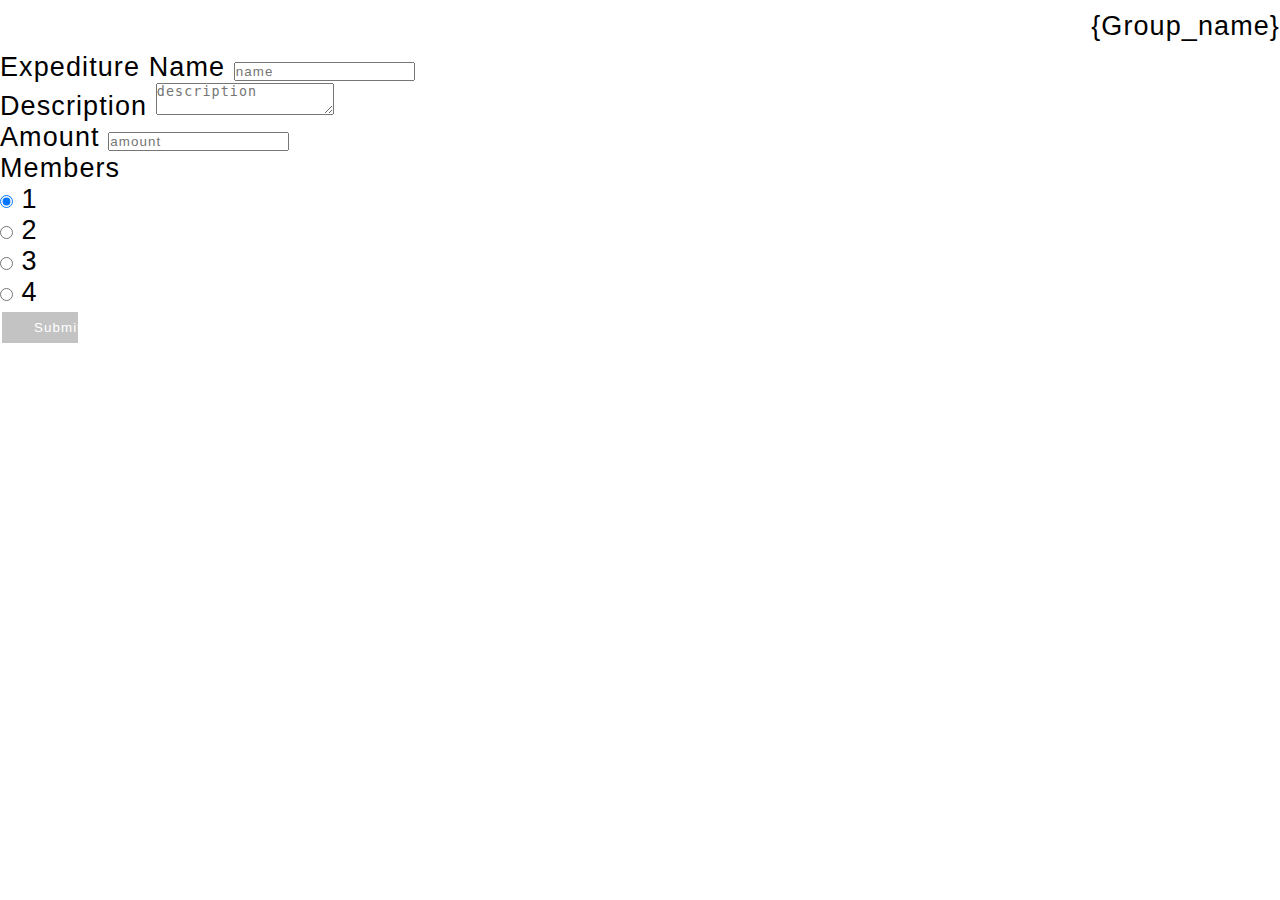
<file: expense/index.html>
<!DOCTYPE html>
<html lang="en">
  <head>
    <meta charset="UTF-8" />
    <meta http-equiv="X-UA-Compatible" content="IE=edge" />
    <meta name="viewport" content="width=device-width, initial-scale=1.0" />
    <title>Expenzo | Welcome to the most customizable Expense Tracker</title>

    <!-- Stylesheets -->
    <link rel="stylesheet" href="../static/css/styles.css" />
  </head>
  <body>
    <section class="expense">
      <header id="header">
        <a id="logo" href="/home/">Exprezo</a>
        <nav>{Group_name}</nav>
      </header>
      <form class="expense-form">
        <label for="name">Expediture Name</label>
        <input type="text" name="name" id="name" placeholder="name" required />
        <br />
        <label for="description">Description</label>
        <textarea name="description" id="description" placeholder="description"></textarea>
        <br />
        <label for="amount">Amount</label>
        <input type="text" name="amount" id="amount" placeholder="amount" required />
        <br />
        <label for="members">Members</label>
        <br />

        <input type="radio" name="members" id="members" value="1" checked />
        <label for="members">1</label>
        <br />

        <input type="radio" name="members" id="members" value="2" />
        <label for="members">2</label>
        <br />

        <input type="radio" name="members" id="members" value="3" />
        <label for="members">3</label>
        <br />

        <input type="radio" name="members" id="members" value="4" />
        <label for="members">4</label>
        <br />

        <button type="submit" class="button">Submit</button>
      </form>
    </section>
  </body>
</html>
</file>
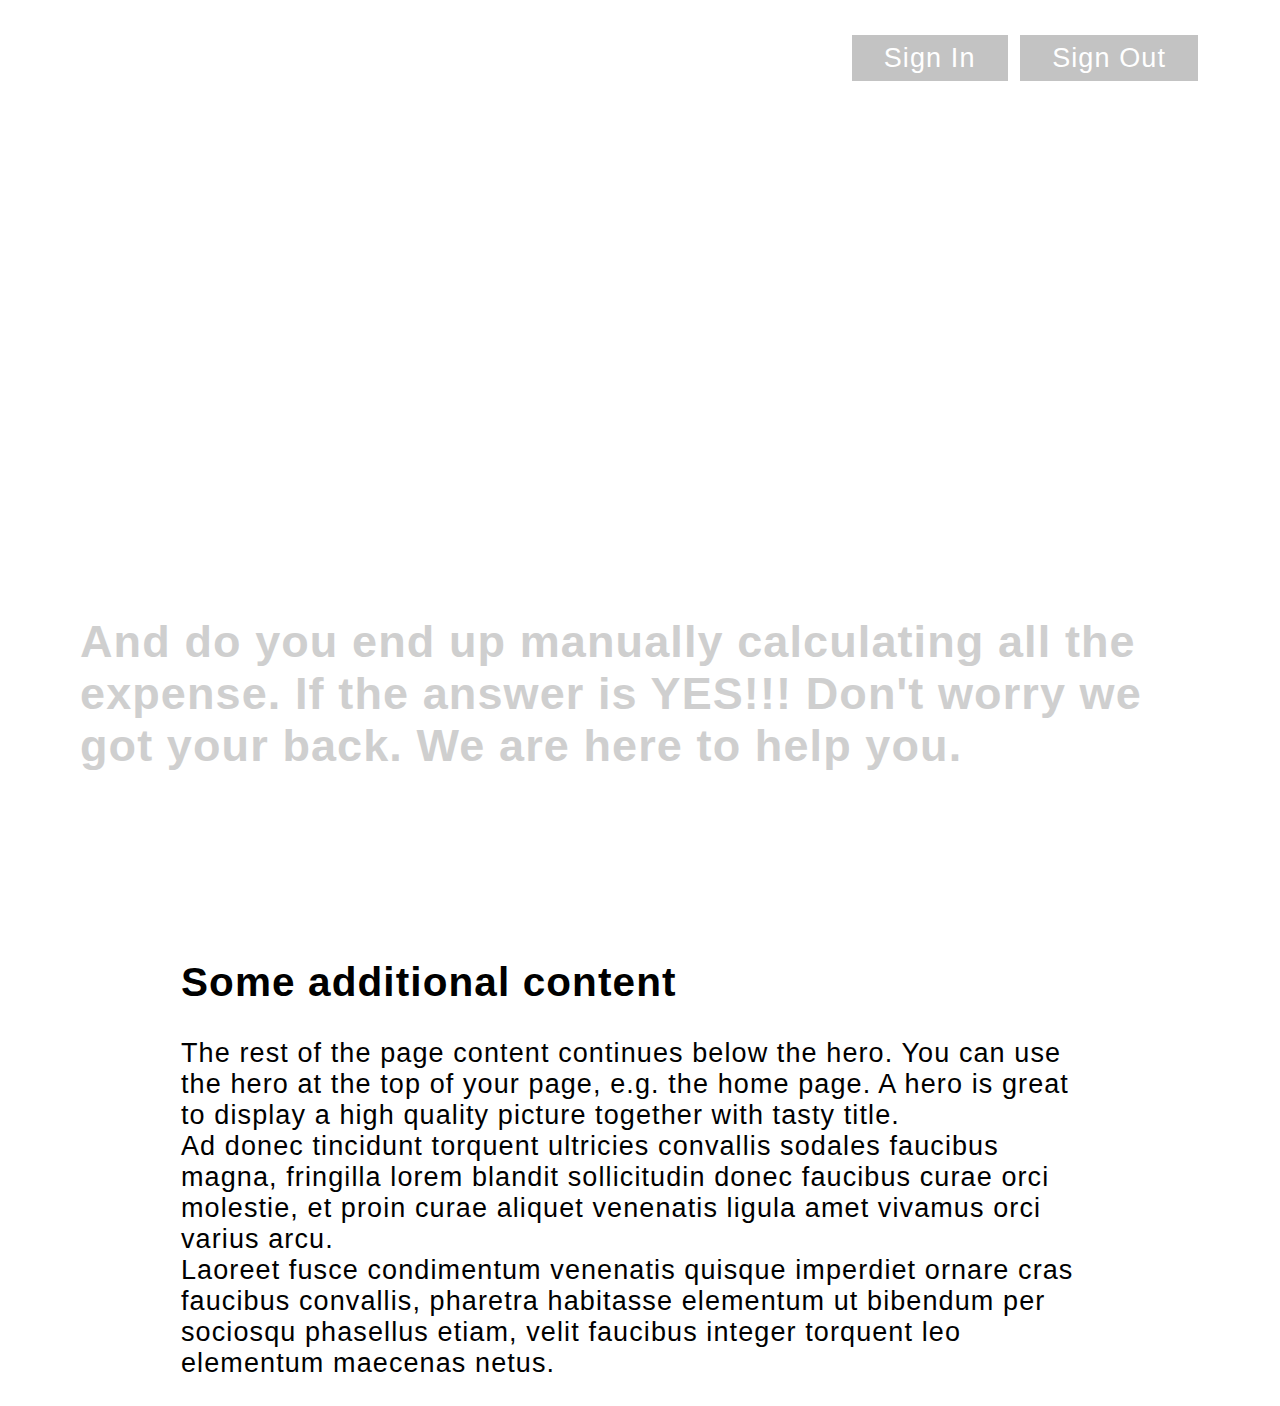
<file: home/index.html>
<!DOCTYPE html>
<html lang="en">
  <head>
    <meta charset="UTF-8" />
    <meta http-equiv="X-UA-Compatible" content="IE=edge" />
    <meta name="viewport" content="width=device-width, initial-scale=1.0" />
    <title>Expenso | Welcome to the most customizable Expense Tracker</title>

    <!-- Stylesheets -->
    <link rel="stylesheet" href="../static/css/styles.css" />
  </head>
  <body>
    <div class="hero-image"></div>
    <section class="hero">
      <header id="header">
        <a id="logo" href="/home/">Exprezo</a>
        <nav>
          <a class="button" href="/signin/">Sign In</a>
          <a class="button" href="/signup/">Sign Out</a>
        </nav>
      </header>
      <header class="hero-header">
        <h1 class="hero-title">Do you go for a long trip with friends?</h1>
        <h1 class="hero-subtitle">
          And do you end up manually calculating all the expense. If the answer is YES!!! Don't
          worry we got your back. We are here to help you.
        </h1>
      </header>
    </section>
    <article class="info">
      <h2 class="info-header">Some additional content</h2>
      <p class="info-content">
        The rest of the page content continues below the hero. You can use the hero at the top of
        your page, e.g. the home page. A hero is great to display a high quality picture together
        with tasty title.
      </p>
      <p>
        Ad donec tincidunt torquent ultricies convallis sodales faucibus magna, fringilla lorem
        blandit sollicitudin donec faucibus curae orci molestie, et proin curae aliquet venenatis
        ligula amet vivamus orci varius arcu.
      </p>
      <p>
        Laoreet fusce condimentum venenatis quisque imperdiet ornare cras faucibus convallis,
        pharetra habitasse elementum ut bibendum per sociosqu phasellus etiam, velit faucibus
        integer torquent leo elementum maecenas netus.
      </p>
    </article>
  </body>
</html>
</file>
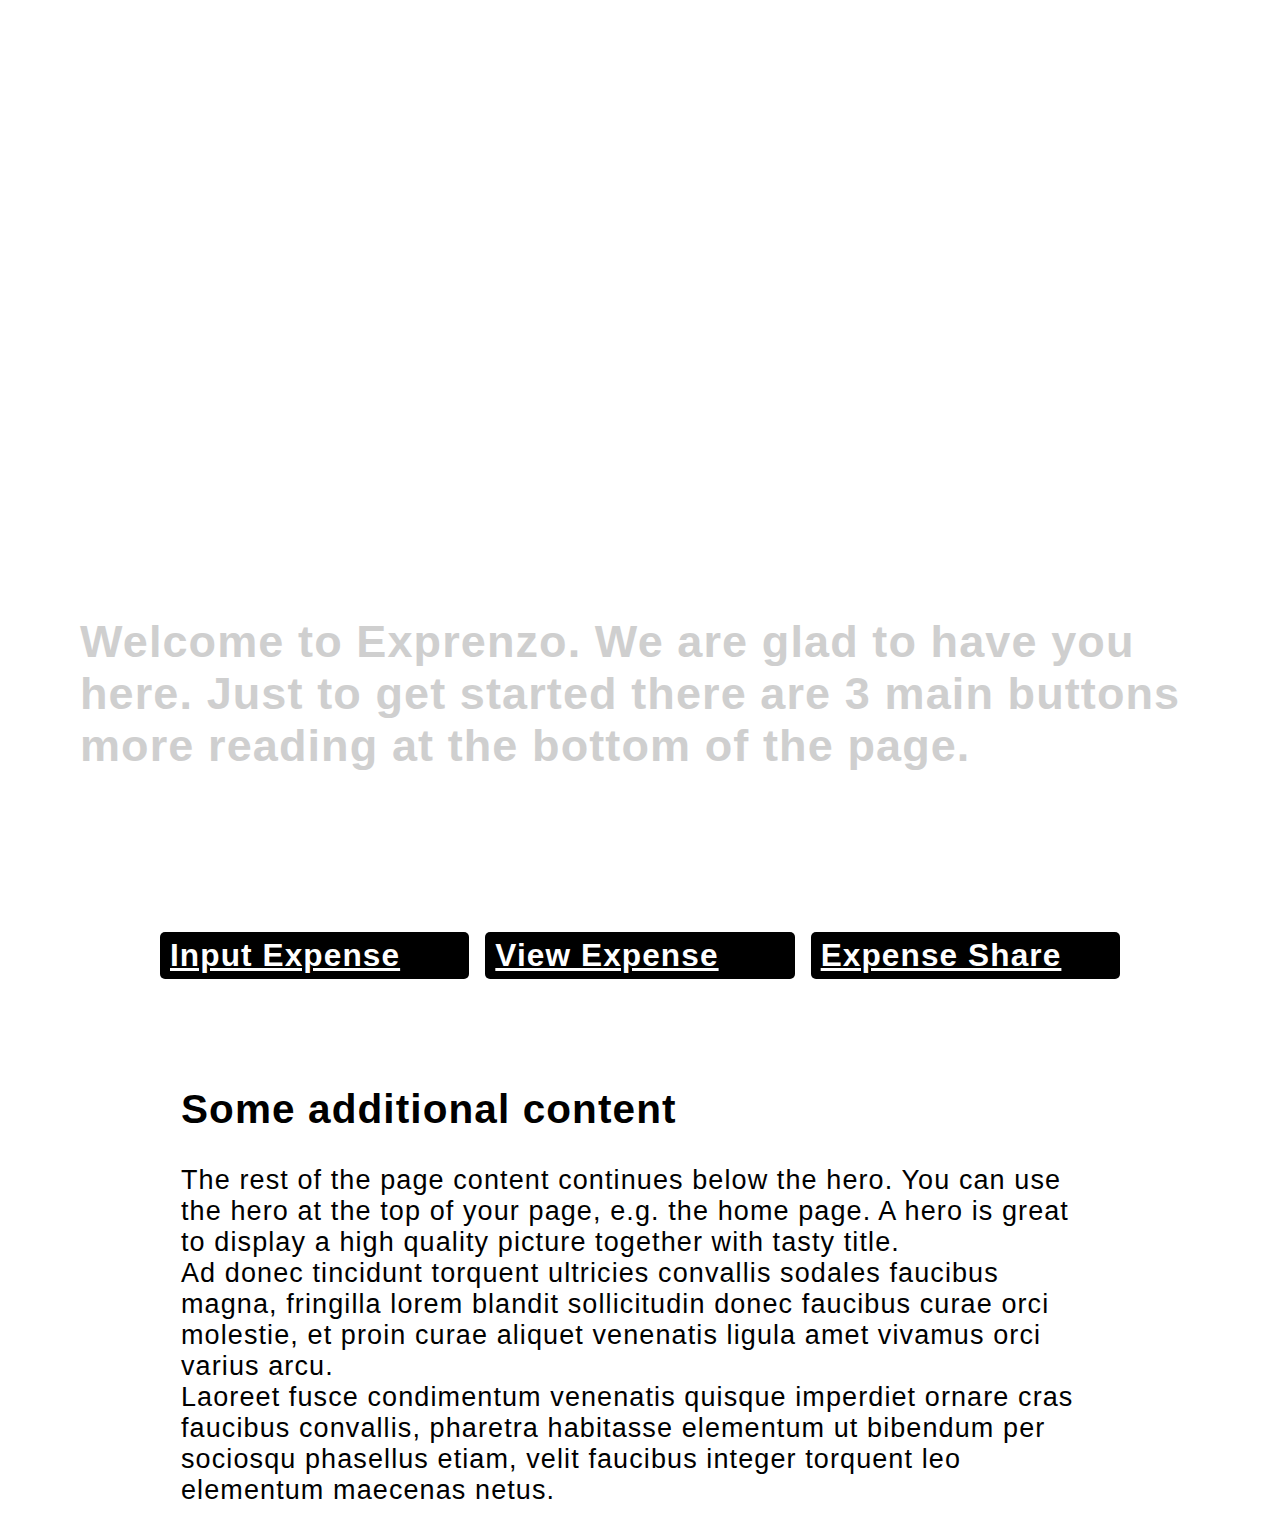
<file: welcome/index.html>
<!DOCTYPE html>
<html lang="en">
  <head>
    <meta charset="UTF-8" />
    <meta http-equiv="X-UA-Compatible" content="IE=edge" />
    <meta name="viewport" content="width=device-width, initial-scale=1.0" />
    <title>Expenzo | Welcome to the most customizable Expense Tracker</title>

    <!-- Stylesheets -->
    <link rel="stylesheet" href="../static/css/styles.css" />
  </head>
  <body>
    <div class="hero-image"></div>
    <section class="hero">
      <header id="header">
        <a id="logo" href="/home/">Exprezo</a>
        <nav>{Group_name}</nav>
      </header>
      <header class="hero-header">
        <h1 class="hero-title">Hey there</h1>
        <h1 class="hero-subtitle">
          Welcome to Exprenzo. We are glad to have you here. Just to get started there are 3 main
          buttons more reading at the bottom of the page.
        </h1>
      </header>
    </section>
    <section class="hero-section">
      <div class="card-grid">
        <a class="card" href="/expense/">
            <h3 class="card__heading">Input Expense</h3>
        </a>
        <a class="card" href="/view-expense/">
            <h3 class="card__heading">View Expense</h3>
        </a>
        <a class="card" href="/expense-share/">
            <h3 class="card__heading">Expense Share</h3>
        </a>
      <div>
    </section>
    <article class="info">
      <h2 class="info-header">Some additional content</h2>
      <p class="info-content">
        The rest of the page content continues below the hero. You can use the hero at the top of
        your page, e.g. the home page. A hero is great to display a high quality picture together
        with tasty title.
      </p>
      <p>
        Ad donec tincidunt torquent ultricies convallis sodales faucibus magna, fringilla lorem
        blandit sollicitudin donec faucibus curae orci molestie, et proin curae aliquet venenatis
        ligula amet vivamus orci varius arcu.
      </p>
      <p>
        Laoreet fusce condimentum venenatis quisque imperdiet ornare cras faucibus convallis,
        pharetra habitasse elementum ut bibendum per sociosqu phasellus etiam, velit faucibus
        integer torquent leo elementum maecenas netus.
      </p>
    </article>
  </body>
</html>
</file>
<file: static/css/styles.css>
/* general */

* {
  margin: 0;
  padding: 0;
  box-sizing: border-box;
  letter-spacing: 1.1px;
}

body {
  font-family: "PT Sans Caption", "Helvetica Neue", Arial, Helvetica, Geneva, sans-serif;
  font-size: 3vh;
}

/* header */

#header {
  display: flex;
  justify-content: space-between;
  align-items: center;
}

#logo {
  text-decoration: none;
  color: white;
  font-size: 5vh;
  font-weight: bold;
}

#menu-icon {
  font-family: Geneva, sans-serif;
  font-size: 6vh;
}

/* hero */

.hero-image {
  /* The image used */
  background-image: url("https://cdn.pixabay.com/photo/2016/11/22/19/25/adventure-1850178_1280.jpg");

  /* Add the blur effect */
  filter: blur(1px);
  -webkit-filter: blur(1px);

  /* Full height */
  height: 100vh;

  /* Center and scale the image nicely */
  background-position: center;
  background-repeat: no-repeat;
  background-size: cover;
  
}

.hero {
  position: absolute;
  top: 0%;
  left: 0%;
  display: flex;
  flex-direction: column;
  justify-content: space-between;
  height: 100vh;
  padding: 2rem 5rem;
  padding-bottom: 7rem;
  width: 100%;
  color: white;
}

.hero-title {
  max-width: 16em;
  margin: 0;
  font-size: 12vh;
  font-weight: bold;
  line-height: 0.9;
}

.hero-subtitle {
  max-width: 32em;
  margin: 0;
  font-size: 12vh;
  color: #cfcfcf;
  margin: 1rem 0rem;
}

@media only screen and (min-width: 32em) {
  .hero-title {
    font-size: 10vh;
  }
  .hero-subtitle {
    font-size: 5vh;
  }
}

.hero-footer {
  display: flex;
  margin-bottom: 1em;
}

.button {
  padding: .5rem 2rem;
  border: 2px solid white;
  text-decoration: none;
  color: white;
  width: 5rem;
  background: rgba(0, 0, 0, 0.235);
}

.button:hover{
  background-color: rgba(255, 255, 255, 0.253);
  color: black;
  scale: 1.1;
}


/* article */

.info {
  max-width: 36em;
  margin: 0 auto;
  padding: 1em;
}

.info-header {
  margin: 2rem 0em;
}


/* Cards */

.card-grid{
  display: grid;
  grid-template-columns: repeat(3, 1fr);
  grid-gap: 1rem;
  margin: 2rem 10rem;
}

.card{
  background-color: black;
  color: white;
  border-radius: 5px;
  padding: 5px 10px;
}
</file>
